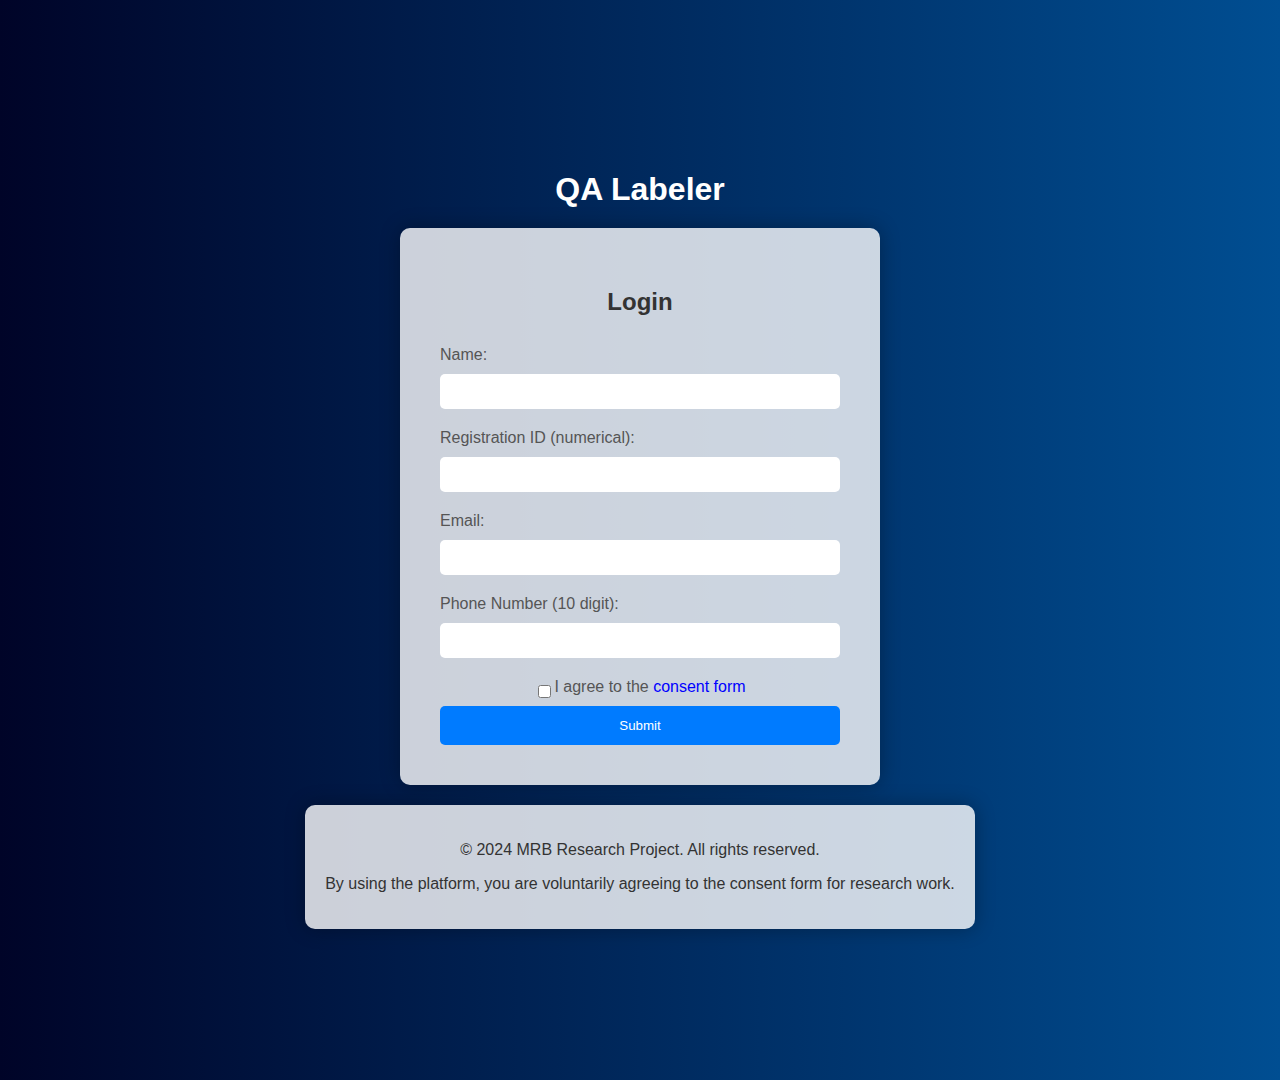
<file: index.html>
<!DOCTYPE html>
<html lang="en">
<head>
    <meta charset="UTF-8">
    <meta name="viewport" content="width=device-width, initial-scale=1.0">
    <title>QA Labeler</title>
    <link rel="icon" type="image/x-icon" href="css/Designer.png">
    <link rel="stylesheet" href="css/styles.css">
</head>
<body>
    <div>
        <h1 id="header">QA Labeler</h1>
    </div>

    <div class="container">
        <h2>Login</h2>
        <form id="loginForm">
            <label for="name">Name:</label>
            <input type="text" id="name" name="name" required>
            <label for="id">Registration ID (numerical):</label>
            <input type="number" id="reg" name="reg" required>
            <label for="email">Email:</label>
            <input type="email" id="email" name="email" required>
            <label for="phone">Phone Number (10 digit):</label>
            <input type="tel" id="phone" name="phone" pattern="[0-9]{10}" required>

            <div style="display: flex; align-items: center; justify-content: center">
                <input type="checkbox" id="consentCheckbox">
                <label for="consentCheckbox" id="consentLabel">I agree to the <span id="consentHighlight" style="cursor: pointer; color: blue;">consent form</span></label>
            </div>

            <button type="submit" id="login">Submit</button>
        </form>
    </div>
    
    <div id="consentPopup" style="display: none; position: fixed; top: 50%; left: 50%; transform: translate(-50%, -50%); padding: 20px; border: 1px solid #ccc; background-color: #fff; z-index: 1000; max-width: 400px; max-height: 80vh; overflow-y: auto;">
        <p>This is the consent text. Please read it carefully.
            By clicking the "Submit" button, you are agreeing to the following: </p>

        <p><strong>Title of Research Project:</strong> Advancing Personality Trait Identification: An Audio-Visual Multimodal Fusion Deep Learning Framework for Recommending Potential Employees Recruitment at Manipal Group of Institutions</p>

        <p><strong>Research Institutions:</strong> Manipal Group of Institutions</p>

        <p><strong>Introduction:</strong><br>
        This consent form outlines the terms and conditions regarding viewing the videos of research project mentioned above. Please read this form carefully. By proceeding forward, you are agreeing to the following conditions.</p>

        <ol>
            <li><strong>Purpose of the Research:</strong><br>
            The purpose of this research project is to create an AI tool for academic and research purposes. The videos presented and scores given will be used to develop and train artificial intelligence (AI) models for projects such as, but not limited to, Personality Trait Identification, facial recognition, emotion detection, etc.</li>

            <li><strong>Description of Participation:</strong><br>
            You are being asked to provide your consent for participation. You are acknowledging that you will maintain the privacy and security of the videos as they contain peoples face and actions. You will not share or download any of the videos shown during the process and agree to legal charges if found guilty. These videos are recorded during research sessions and provided voluntarily. Your participation is voluntary, and you have the right to not proceed forward if you disagree.</li>

            <li><strong>Use of scores:</strong><br>
            Your scores given will be used solely for academic and research purposes. They may be included in a dataset that will be made publicly available for research purposes, including but not limited to publication, presentations, and development of AI models.</li>

            <li><strong>Risks and Benefits:</strong><br>
            Effort are made to ensure the security and privacy of the data, there may be potential risks associated with the use of AI technology, such as misuse of the dataset. However, the potential benefits of this research include advancing scientific knowledge, contributing to the development of AI technology, and potential societal applications in areas such as healthcare, security, and education.</li>

            <li><strong>Compensation:</strong><br>
            You will not receive any financial compensation for participating in this research project. Your participation is voluntary and motivated by your interest in contributing to scientific advancement.</li>

            <li><strong>Contact Information:</strong><br>
            If you have any questions or concerns about this research project or your participation, please contact the Principal Investigator at the following address:</li>

            <li><strong>Subject to changes:</strong><br>
            The terms and conditions outlined in this consent form are subject to change. Though you may be notified of any changes, your consent will be not be sought again, unless necessary.</li>
        </ol>

        <p>Dr. Amit Kumar Gupta<br>
        +91-7014402055</p>

        <p><strong>Consent:</strong><br>
        I have read and understood the information provided in this consent form. I voluntarily consent to the participation and maintaining the privacy and security of the videos.</p>

        </p>
        <button id="closeConsent" style="margin: 10px auto; display: block;">I agree</button>
    </div>

    
    <div class="copyright-container">
        <p>&copy; 2024 MRB Research Project. All rights reserved.</p>
        <p>By using the platform, you are voluntarily agreeing to the consent form for research work.</p>
    </div>

    <script src="js/scripts.js"></script>
</body>
</html>
</file>
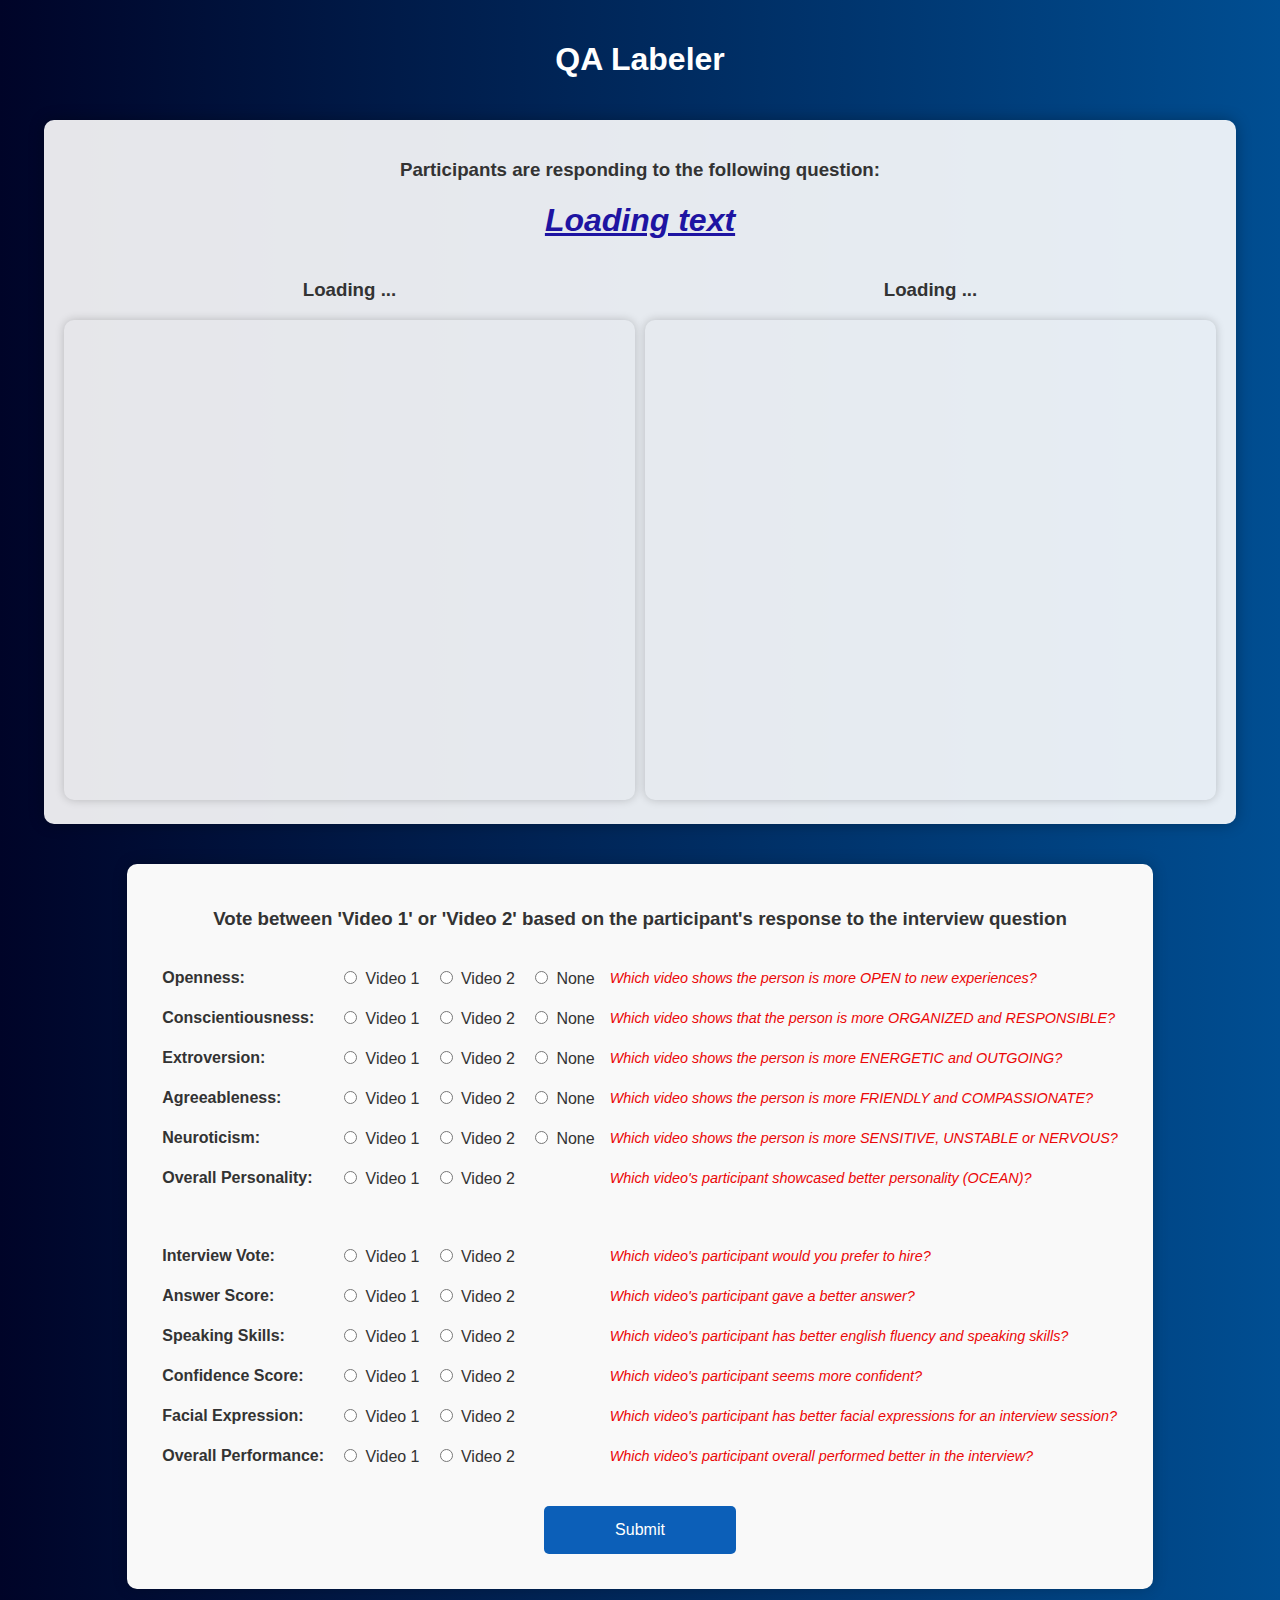
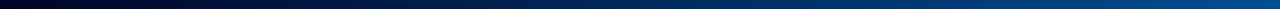
<file: label.html>
<!DOCTYPE html>
<html lang="en">
<head>
    <meta charset="UTF-8">
    <meta name="viewport" content="width=device-width, initial-scale=1.0">
    <title>QA Labeler</title>
    <link rel="icon" type="image/x-icon" href="css/Designer.png">
    <link rel="stylesheet" href="css/label_styles.css">
</head>
<body>
    <div>
        <h1 id="header">QA Labeler</h1>
    </div>

    <!-- Container 1: Text and Video section -->
    <div class="container" id="container1">
        <div class="content">
            <h3>Participants are responding to the following question:</h3>
            <h1 id="text">Loading text</h1>
            
            <!-- Videos from Google Drive -->
            <div class="videos">
                <div class="video-container">
                    <h3 id="vid_text_1">Loading ...</h3>
                    <iframe id="video1" src="" frameborder="0" width="640" height="480" allow="autoplay" allowfullscreen></iframe>
                </div>
                
                <div class="video-container">
                    <h3 id="vid_text_2">Loading ...</h3>
                    <iframe id="video2" src="" frameborder="0" width="640" height="480" allow="autoplay" allowfullscreen></iframe>
                </div>
            </div>
        </div>
    </div>

    <div class="container" id="container2">
        <div>
            <h3 id="fs-look">Vote between 'Video 1' or 'Video 2' based on the participant's response to the interview question</h3>
        </div>

        <form id="oceanForm">
            <!-- O -->
            <div class="form-group">
                <label for="O">Openness:</label>
                <label><input type="radio" name="O" value="-1"> Video 1</label>
                <label><input type="radio" name="O" value="+1"> Video 2</label>
                <label><input type="radio" name="O" value="0" required> None</label>
                <label>Which video shows the person is more OPEN to new experiences?</label>
            </div>

            <!-- C -->
            <div class="form-group">
                <label for="C">Conscientiousness:</label>
                <label><input type="radio" name="C" value="-1"> Video 1</label>
                <label><input type="radio" name="C" value="+1"> Video 2</label>
                <label><input type="radio" name="C" value="0" required> None</label>
                <label>Which video shows that the person is more ORGANIZED and RESPONSIBLE?</label>
            </div>

            <!-- E -->
            <div class="form-group">
                <label for="E">Extroversion:</label>
                <label><input type="radio" name="E" value="-1"> Video 1</label>
                <label><input type="radio" name="E" value="+1"> Video 2</label>
                <label><input type="radio" name="E" value="0" required> None</label>
                <label>Which video shows the person is more ENERGETIC and OUTGOING?</label>
            </div>

            <!-- A -->
            <div class="form-group">
                <label for="A">Agreeableness:</label>
                <label><input type="radio" name="A" value="-1"> Video 1</label>
                <label><input type="radio" name="A" value="+1"> Video 2</label>
                <label><input type="radio" name="A" value="0" required> None</label>
                <label>Which video shows the person is more FRIENDLY and COMPASSIONATE?</label>
            </div>

            <!-- N -->
            <div class="form-group">
                <label for="N">Neuroticism:</label>
                <label><input type="radio" name="N" value="-1"> Video 1</label>
                <label><input type="radio" name="N" value="+1"> Video 2</label>
                <label><input type="radio" name="N" value="0" required> None</label>
                <label>Which video shows the person is more SENSITIVE, UNSTABLE or NERVOUS?</label>
            </div>

            <!-- overall-personality -->
            <div class="form-group">
                <label for="overall-personality">Overall Personality:</label>
                <label><input type="radio" name="overall-personality" value="-1" required> Video 1</label>
                <label><input type="radio" name="overall-personality" value="+1"> Video 2</label>
                <label>  </label>
                <label>Which video's participant showcased better personality (OCEAN)?</label>
            </div>

            <br>

            <!-- interview-vote -->
            <div class="form-group">
                <label for="interview-vote">Interview Vote:</label>
                <label><input type="radio" name="interview-vote" value="-1" required> Video 1</label>
                <label><input type="radio" name="interview-vote" value="+1"> Video 2</label>
                <label>  </label>
                <label>Which video's participant would you prefer to hire?</label>
            </div>

            <!-- answer-score -->
            <div class="form-group">
                <label for="answer-score">Answer Score:</label>
                <label><input type="radio" name="answer-score" value="-1" required> Video 1</label>
                <label><input type="radio" name="answer-score" value="+1"> Video 2</label>
                <label>  </label>
                <label>Which video's participant gave a better answer?</label>
            </div>

            <!-- speaking-skills -->
            <div class="form-group">
                <label for="speaking-skills">Speaking Skills:</label>
                <label><input type="radio" name="speaking-skills" value="-1" required> Video 1</label>
                <label><input type="radio" name="speaking-skills" value="+1"> Video 2</label>
                <label>  </label>
                <label>Which video's participant has better english fluency and speaking skills?</label>
            </div>

            <!-- confidence-score -->
            <div class="form-group">
                <label for="confidence-score">Confidence Score:</label>
                <label><input type="radio" name="confidence-score" value="-1" required> Video 1</label>
                <label><input type="radio" name="confidence-score" value="+1"> Video 2</label>
                <label>  </label>
                <label>Which video's participant seems more confident?</label>
            </div>

            <!-- facial-expression -->
            <div class="form-group">
                <label for="facial-expression">Facial Expression:</label>
                <label><input type="radio" name="facial-expression" value="-1" required> Video 1</label>
                <label><input type="radio" name="facial-expression" value="+1"> Video 2</label>
                <label>  </label>
                <label>Which video's participant has better facial expressions for an interview session?</label>
            </div>

            <!-- overall-performance -->
            <div class="form-group">
                <label for="overall-performance">Overall Performance:</label>
                <label><input type="radio" name="overall-performance" value="-1" required> Video 1</label>
                <label><input type="radio" name="overall-performance" value="+1"> Video 2</label>
                <label>  </label>
                <label>Which video's participant overall performed better in the interview?</label>
            </div>

            <div id="sb-look">
                <button type="submit">Submit</button>
            </div>
        </form>
    </div>

    <script src="js/label_scripts.js"></script>
</body>
</html>
</file>
<file: css/styles.css>
body {
    font-family: 'Segoe UI', Tahoma, Geneva, Verdana, sans-serif;
    margin: 0;
    padding: 0;
    background: linear-gradient(to right, #000428, #004e92);
    background-repeat: no-repeat;
    background-size: cover;
    height: 120vh;
    display: flex;
    flex-direction: column; /* Stack elements vertically */
    justify-content: center;
    align-items: center;
}

#header {
    color : white;
    margin: 20px;
}

.container {
    width: 400px;
    padding: 40px;
    background: rgba(255, 255, 255, 0.8);
    border-radius: 10px;
    box-shadow: 0 0 20px rgba(0, 0, 0, 0.3);
    margin-bottom: 20px; /* Space between containers */
}

h2 {
    text-align: center;
    color: #333;
    margin-bottom: 30px;
}

form {
    display: flex;
    flex-direction: column;
}

label {
    color: #555;
    margin-bottom: 10px;
}

input[type="text"],
input[type="number"],
input[type="email"],
input[type="tel"] {
    padding: 10px;
    margin-bottom: 20px;
    border: none;
    border-radius: 5px;
    outline: none;
}

button {
    padding: 12px;
    background-color: #007bff;
    color: #fff;
    border: none;
    border-radius: 5px;
    cursor: pointer;
    transition: background-color 0.3s ease
}

button:hover {
    background-color: #0056b3;
}

/* Copyright container */
.copyright-container {
    background: rgba(255, 255, 255, 0.8);
    padding: 20px;
    border-radius: 10px;
    box-shadow: 0 0 20px rgba(0, 0, 0, 0.3);
    text-align: center;
    color: #333;
}

/* Center the popup */
#consentPopup {
    display: none;
    position: fixed;
    top: 50%;
    left: 50%;
    transform: translate(-50%, -50%);
    padding: 10px;
    border: 1px solid #ccc;
    background-color: #fff;
    z-index: 1000;
    max-width: 400px;
}

/* Center-align the button */
#closeConsent {
    display: block;
    margin: 0 auto;
}

/* Media Queries for responsiveness */

/* Tablets and smaller devices */
@media (max-width: 768px) {
    .container {
        width: 90%; /* Adjust width for smaller screens */
        padding: 20px; /* Reduce padding */;
    }

    body {
        height: auto; /* Allow body height to adjust */
        padding: 20px; /* Add padding to prevent content from touching the screen edges */
    }
    
    #consentPopup {
        max-width: 300px; /* Reduce popup width on smaller screens */
    }
}

/* Mobile phones */
@media (max-width: 480px) {
    .container {
        width: 90%; /* Full width for very small screens */
        padding: 15px; /* Further reduce padding */
        margin-bottom: 15px; /* Reduce margin */
    }

    h2 {
        font-size: 1.5em; /* Adjust heading size */
    }

    #header {
        font-size: 1.6em; /* Adjust header size */
    }

    input[type="text"],
    input[type="number"],
    input[type="email"],
    input[type="tel"] {
        padding: 8px; /* Reduce padding for input fields */
        margin-bottom: 15px; /* Adjust margin between input fields */
    }

    button {
        padding: 10px; /* Reduce button padding */
        font-size: 1em; /* Adjust font size */
    }

    .copyright-container {
        padding: 10px; /* Reduce padding in the copyright section */
        font-size: 0.9em; /* Adjust text size */
    }

    #consentPopup {
        max-width: 250px; /* Further reduce popup width */
        padding: 10px; /* Adjust popup padding */
    }
}
</file>
<file: css/label_styles.css>
/* Global Styles */
body {
    font-family: 'Segoe UI', Tahoma, Geneva, Verdana, sans-serif;
    background: linear-gradient(to right, #000428, #004e92);
    color: #333;
    display: flex;
    flex-direction: column;
    justify-content: flex-start;
    align-items: center;
    margin: 0;
    margin-top: 20px;
}

#header {
    color : white;
}

h1 {
    color: #1e14a2;
}

#text{
    font-style: italic;
    text-decoration: underline;
}

/* Container Styles */
.container {
    background-color: rgba(255, 255, 255, 0.9);
    border-radius: 10px;
    box-shadow: 0 0 15px rgba(0, 0, 0, 0.3);
    margin: 20px;
}

#container1 {
    text-align: center;
    padding: 20px;
    margin: 20px;
    max-width: 90%;
}

/* Video Styles */
.videos {
    display: flex;
    justify-content: center;
    gap: 10px;
}

iframe {
    border-radius: 10px;
    box-shadow: 0 0 10px rgba(0, 0, 0, 0.2);
    max-width: 100%;
}

/* Form Section Styles */
#container2 {
    background-color: #f9f9f9;
    padding: 25px;
    border-radius: 10px;
    box-shadow: 0 0 15px rgba(0, 0, 0, 0.2);
    text-align: center;
    display: flex;
    flex-direction: column;
    min-width: 60%;
    max-width: 90%;
}

#fs-look {
    display: flex;
    flex-direction: column;
    justify-content: center;
    align-items: center;
    padding-bottom: 10px;
}

form {
    display: grid;
    grid-template-columns: 1fr repeat(4, auto); /* 1fr for labels, 3 auto columns for radio buttons */
    gap: 20px 15px; /* 20px row gap, 15px column gap */
    align-items: center; /* Align form items vertically */
    justify-content: center; /* Center the form items horizontally */
    padding: 10px;
}

.form-group {
    display: contents; /* Display group contents directly inside the grid */
}

label:first-child {
    text-align: left;
    grid-column: 1; /* Put labels in the first column */
    font-weight: bold; /* Optional: Bold text for labels */
    color: #333;
}

label:last-child {
    font-style: italic;
    text-align: left;
    /* italics for the last label */
    color: #eb0707;
    font-size: 0.9em;
}

input[type="radio"] {
    margin-right: 4px; /* Add some space between radio buttons */
}

#sb-look {
    display: flex;
    flex-direction: column;
    gap: 10px;
    grid-column: span 5;
    padding-top: 20px;
}

button {
    padding: 15px;
    background-color: #0c5fb8;
    color: white;
    border: none;
    border-radius: 5px;
    cursor: pointer;
    transition: background-color 0.3s ease;
    align-self: center;
    font-size: 1em;
    width: 20%;
}

button:hover {
    background-color: #164475;
}

/* Media Queries */

/* Adjust styles for tablet screens */
@media (max-width: 768px) {
    .videos {
        flex-direction: column;
        gap: 10px;
    }

    iframe {
        width: 100%;
        height: 300px;
    }

    .container {
        padding: 20px;
        width: 90%;
    }

    button {
        width: 100%;
    }

    form {
        grid-template-columns: 1fr auto; /* Reduce grid columns to 1 */
        gap: 15px 10px; /* Adjust gap */
    }

    button {
        grid-column: span 2; /* Span across 2 columns */
    }
}

/* Adjust styles for mobile phones */
@media (max-width: 480px) {
    #container1 {
        width: 85%;
        padding: 15px;
        align-self: center;
        padding: auto;
    }

    h1, h2 {
        font-size: 1.5em;
    }

    h3 {
        font-size: 1em;
    }

    #container2 {
        padding: 15px;
        width: 85%;
    }

    form {
        grid-template-columns: 1fr repeat(4, auto);
        gap: 10px 5px;
        align-items: center;
        justify-content: center;
    }

    label:last-child {
        /* put it in new line */
        grid-column: span 5;
        padding-bottom: 15px;
        font-size: 0.8em;
    }

    button {
        grid-column: 1; /* Span across 1 column */
    }
}
</file>
